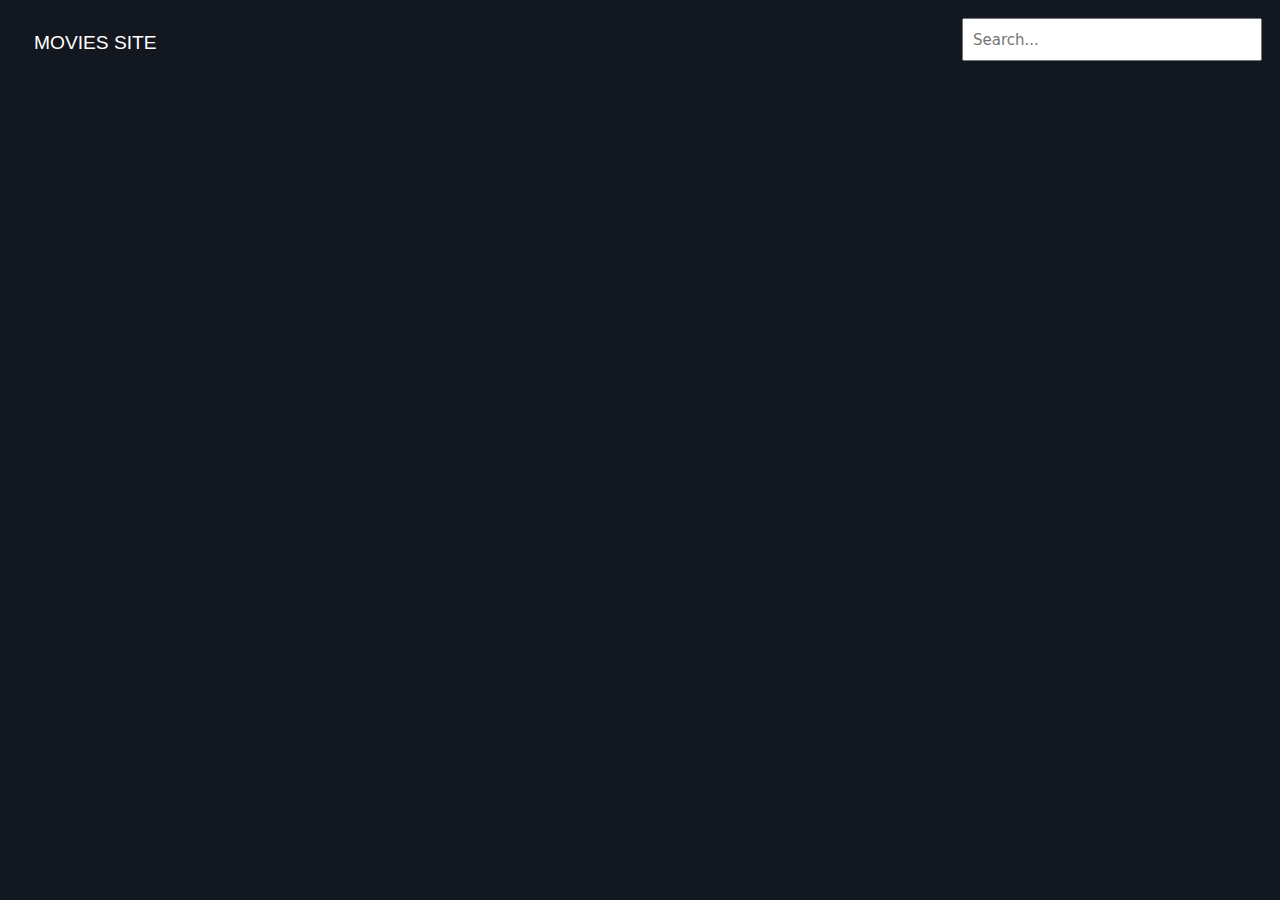
<file: htmlfrontend/index.html>
<!DOCTYPE html>
<html>

<head>
  <title>Movies Site</title>
  <link href="style.css" rel="stylesheet">
</head>

<body>

  <div class = "topnav">
    <a class = "active" href="#">Movies Site</a>
    <div class = "search-container"> 
      <form role="search" id="form">
        <input type="search" id="query" name="q" placeholder="Search...">
      </form>
    </div>
  </div>

  <div style="padding-left:16px"> 

  <section id="section">
 <!--     <div class="row">
        <div class="column">
          <div class="card">
          <center><img src="image.jpg" class="thumbnail"></center>
        <h3>Movie Title</h3>
         </div>
      </div>
     </div> -->
  </section>
</div>
  
</body>
<script src="script.js"></script>
</html>
</file>
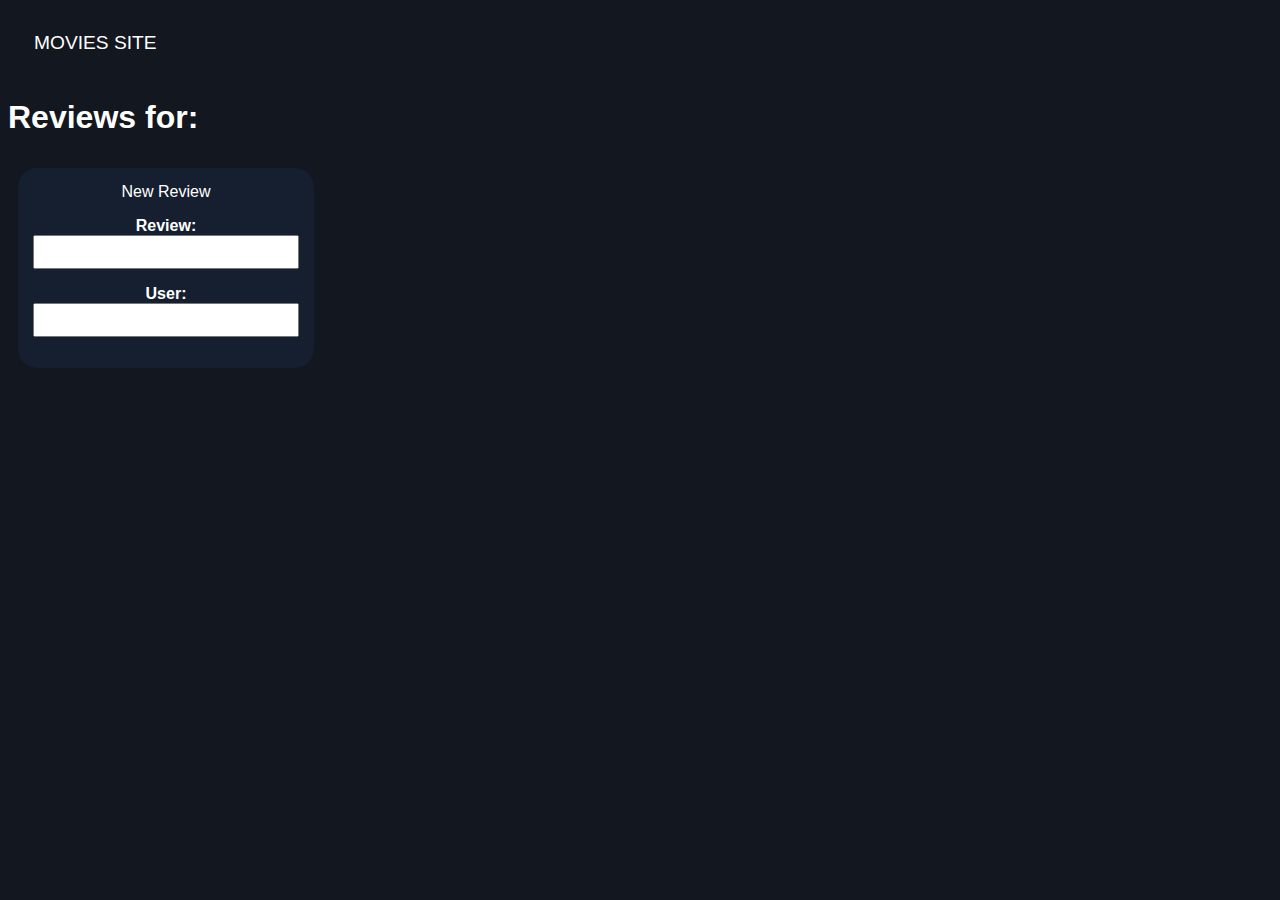
<file: htmlfrontend/movie.html>
<!DOCTYPE html>
<html>

<head>
  <title>Movies Site</title>
  <link href="style.css" rel="stylesheet">
</head>

<body>

  <div class = "topnav">
    <a class = "active" href="index.html">Movies Site</a>
  </div>
  <h1>Reviews for:</h1>
  <h3 id="title"> Movie Title</h3>
  
  <section id="section">
 <!--     <div class="row">
        <div class="column">
          <div class="card">
          <center><img src="image.jpg" class="thumbnail"></center>
        <h3>Movie Title</h3>
         </div>
      </div>
     </div> -->
  </section>
</div>
  
</body>
<script src="movie.js"></script>
</html>
</file>
<file: htmlfrontend/style.css>
*{
  box-sizing: border-box;
}

body{
  background-color: #131720;
  font-family: sans-serif;
  color: white;
}


.topnav{
  overflow: hidden;
  background-color: #131720;
  padding: 10px;
}

.topnav a{
  float: left;
  display: block;
  color: white;
  text-align: center;
  padding: 14px 16px;
  text-decoration: none;
  font-size: 1.2rem;
  text-transform: uppercase;
}

.topnav .search-container{
  float: right;
}

form{
  background-color: #151f30;
  width: 300px;
  height: 43px;
  border-radius: 11px;
  display: flex;
  align-items: center;
}

input {
  font: 15px system-ui;
  color: black;
  height: 100%;
  width: 100%;
  padding: 6px 9px;
}

.thumbnail{
  height: 350px;
  width: 300px;
  border-radius: 19px;
}

.column{
  float: left;
  width: 25%;
  padding: 10px 10px;
}

.card{
  border-radius: 19px;
  padding: 15px;
  text-align: center;
  background-color: #151f30;
}
</file>
